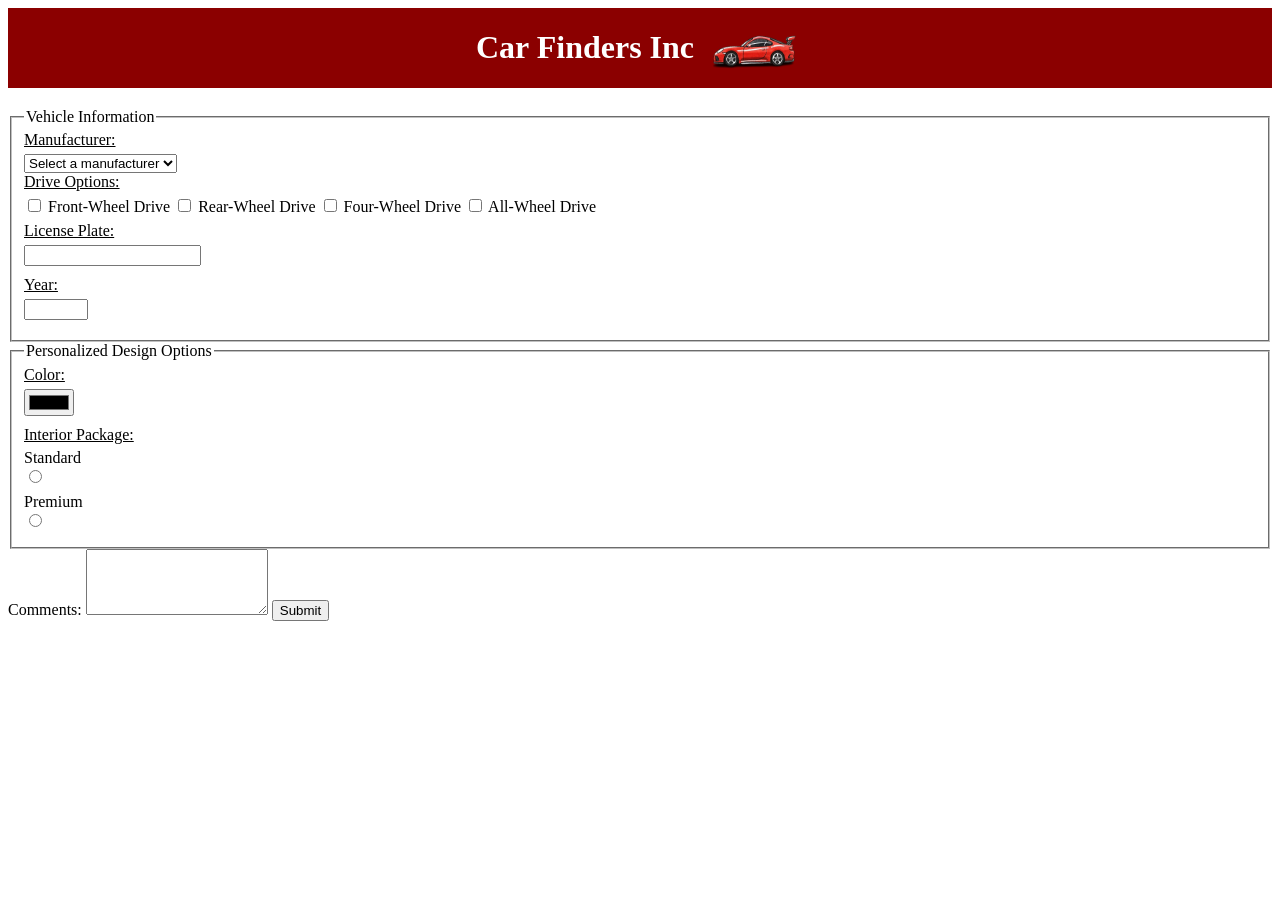
<file: index.html>
<!doctype html>
<html lang="en">
<head>
    <meta charset="utf-8">
    <meta name="viewport" content="width=device-width, initial-scale=1">
    <title>In-Formed Drivers</title>

    
    <link rel="stylesheet" href="DriversStyle.css" type="text/css">

    <link rel="apple-touch-icon" sizes="180x180" href="apple-touch-icon.png">
    <link rel="icon" type="image/png" sizes="32x32" href="favicon-32x32.png">
    <link rel="icon" type="image/png" sizes="16x16" href="favicon-16x16.png">
    <link rel="manifest" href="site.webmanifest">
</head>
<body>
  <header class= "main-header">
    <h1>Car Finders Inc</h1>
    <img src= "10.1_Add_Final_Highlights_on_the_Cartoon-Style_Car_Drawing.jpg__1000x1000_q65_subsampling-2-removebg-preview.png" alt= "Car Finders Inc" class= "logo">
    </header>
    <main class="form-container">
    <form>
        <fieldset>
            <legend>Vehicle Information</legend>
      <label for="title">Manufacturer:</label>
      <select id="manufacturer" name="manufacturer" required>
        <option value="">Select a manufacturer</option>
        <option value="ford">Ford</option>
        <option value="chevrolet">Chevrolet</option>
        <option value="toyota">Toyota</option>
      </select>

      <label for="title">Drive Options:</label>
      <input type="checkbox" id="drive-options" name="drive-options" value="front-wheel"> Front-Wheel Drive
      <input type="checkbox" id="drive-options" name="drive-options" value="rear-wheel"> Rear-Wheel Drive
      <input type="checkbox" id="drive-options" name="drive-options" value="four-wheel"> Four-Wheel Drive
      <input type="checkbox" id="drive-options" name="drive-options" value="all-wheel"> All-Wheel Drive

      <label for= "title">License Plate:</label>
      <input type="text" id="license" name="license" required>
          
      <label for="title">Year:</label>
      <input type="number" id="year" name="year" min="1980" max="2026" required>

        </fieldset>
    </form>
    
    <form>
        <fieldset>
         <legend>Personalized Design Options</legend>

         <label for="title">Color:</label>
         <input type="color" id="color" name="color" required>


         <label for="title">Interior Package:</label>
         <label for="standard">Standard</label>
         <input type="radio" id="standard" name="interior-package" value="standard" required>
         <label for="premium">Premium</label>
         <input type="radio" id="premium" name="interior-package" value="premium" required>
        </fieldset> 
    </form>

    <label for="comments">Comments:</label>
    <textarea id="comments" name="comments" rows="4" required></textarea>

    <button type="submit">Submit</button>


    </main>
</body>
</html>
</file>
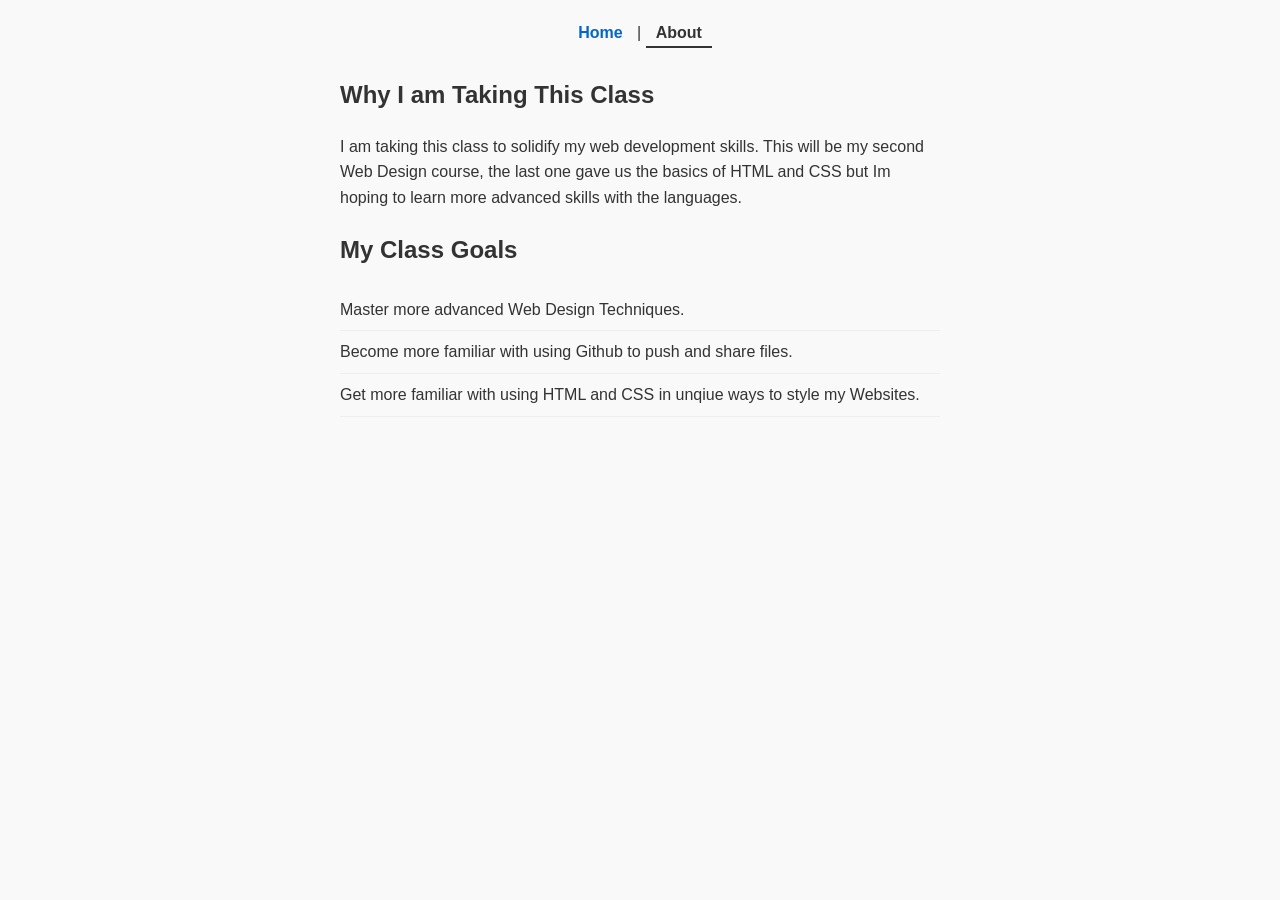
<file: about.html>
<!DOCTYPE html>
<html lang="en">
<head>
    <meta charset="UTF-8">
    <meta name="viewport" content="width=device-width, initial-scale=1.0">
    <title>About Me</title>
    <link rel="stylesheet" href="style.css">
</head>
<body>

    <nav>
        <a href="index.html">Home</a> | 
        <a href="about.html" class="active">About</a>
    </nav>

    <main class="about-container">
        <h2>Why I am Taking This Class</h2>
        <p>
            I am taking this class to solidify my web development skills. 
            This will be my second Web Design course, the last one gave us the basics of HTML and CSS 
            but Im hoping to learn more advanced skills with the languages. 
        </p>

        <h2>My Class Goals</h2>
        <ul class="clean-list">
            <li>Master more advanced Web Design Techniques.</li>
            <li>Become more familiar with using Github to push and share files.</li>
            <li>Get more familiar with using HTML and CSS in unqiue ways to style my Websites.</li>
        </ul>
    </main>

</body>
</file>
<file: DriversStyle.css>
.main-header
{
    background-color: darkred;
    color: white;
    display: flex;
    gap: 10px;
    justify-content: center;
}

.description
{
    font-style: italic;
    text-align: center;
}

.logo
{

    width: 100px;
    height: auto;

}

.form-container
{
    gap: 10px;
    margin-top: 20px;
}

fieldset label
{

    display: block;
    width: 25%;

}

fieldset label[for="Color"]
{
    margin-bottom: 5px;
    text-decoration: underline;

}

fieldset label[for="title"]
{

    margin-bottom: 5px;
    text-decoration: underline;

}

fieldset input
{


    margin-bottom: 10px;
}
</file>
<file: style.css>
/* General Layout Styles */
body {
    font-family: Arial, sans-serif;
    line-height: 1.6;
    margin: 0;
    padding: 20px;
    background-color: #f9f9f9;
    color: #333;
}

/* Navigation Styling */
nav {
    text-align: center;
    margin-bottom: 30px;
}

nav a {
    text-decoration: none;
    color: #0066cc;
    font-weight: bold;
    padding: 5px 10px;
}

nav a.active {
    color: #333;
    border-bottom: 2px solid #333;
}

/* Home Page Centering Layout */
.centered-container {
    max-width: 600px;
    margin: 0 auto;       /* Centers the container horizontally */
    text-align: center;   /* Centers the heading, paragraph text, and image inline */
}

.profile-pic {
    width: 200px;
    height: 200px;
    border-radius: 50%;   /* Makes the image a neat circle */
    object-fit: cover;
    margin: 20px 0;
}

/* About Page Styles */
.about-container {
    max-width: 600px;
    margin: 0 auto;
}

/* Removing list decorations */
.clean-list {
    list-style-type: none; /* This removes the bullet points! */
    padding-left: 0;       /* Removes the default indentation */
}

.clean-list li {
    padding: 8px 0;
    border-bottom: 1px solid #eee;
}
</file>
